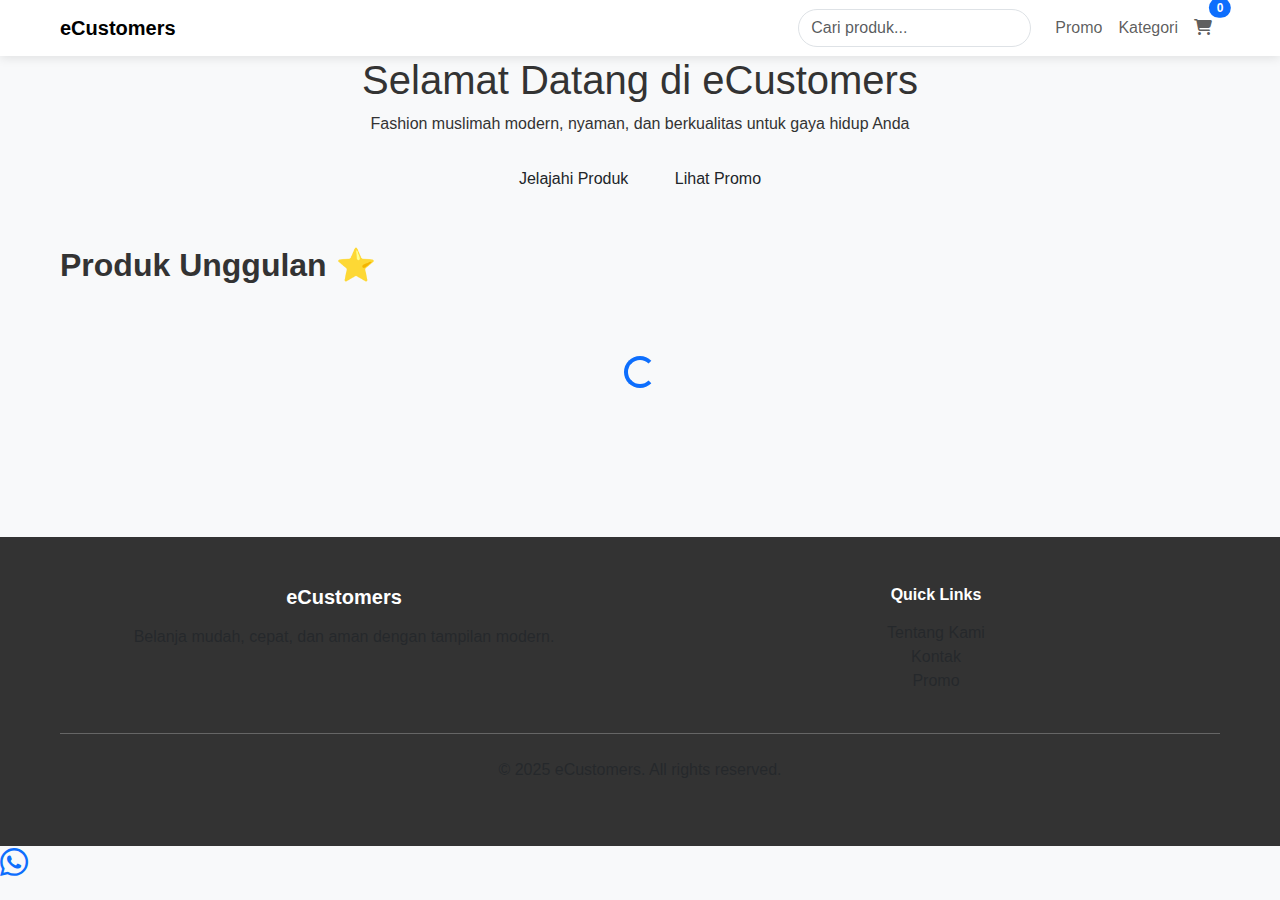
<file: index.html>
<!DOCTYPE html>
<html lang="id" data-theme="light">
<head>
  <meta charset="UTF-8" />
  <meta name="viewport" content="width=device-width, initial-scale=1" />
  <title>eCustomers - Modern Fashion Store | Hijab & Fashion Muslimah</title>
  <meta name="description" content="eCustomers - Belanja mudah, cepat, dan aman dengan tampilan modern. Temukan 1000+ produk fashion muslimah terbaik! Hijab, aksesoris, dan fashion muslim." />
  <meta name="keywords" content="hijab, fashion muslimah, aksesoris hijab, pashmina, ciput, ecustomers" />
  <meta name="author" content="eCustomers">
  <meta name="robots" content="index, follow" />

  <!-- Bootstrap & Icons -->
  <link href="https://cdn.jsdelivr.net/npm/bootstrap@5.3.3/dist/css/bootstrap.min.css" rel="stylesheet" />
  <link href="https://cdnjs.cloudflare.com/ajax/libs/font-awesome/6.5.0/css/all.min.css" rel="stylesheet" />

  <!-- Fonts -->
  <link href="https://fonts.googleapis.com/css2?family=Inter:wght@300;400;500;600;700&display=swap" rel="stylesheet" />

  <!-- Custom Styles -->
  <link href="assets/css/modern-style.css" rel="stylesheet" />
</head>
<body>
<!-- Modern Navbar -->
<nav class="navbar navbar-expand-lg navbar-modern sticky-top">
  <div class="container">
    <a class="navbar-brand fw-bold" href="/">eCustomers</a>
    <button class="navbar-toggler" type="button" data-bs-toggle="offcanvas" data-bs-target="#offcanvasNav" aria-label="Buka menu navigasi">
      <span class="navbar-toggler-icon"></span>
    </button>
    <div class="collapse navbar-collapse d-none d-lg-flex" id="navbarSupportedContent">
      <form class="d-flex ms-auto me-3" role="search">
        <input class="form-control rounded-pill" type="search" placeholder="Cari produk..." id="searchInput" aria-label="Cari produk">
      </form>
      <ul class="navbar-nav mb-2 mb-lg-0 align-items-lg-center">
        <li class="nav-item"><a class="nav-link" href="pages/promo.html">Promo</a></li>
        <li class="nav-item"><a class="nav-link" href="pages/kategori.html">Kategori</a></li>
        <li class="nav-item">
          <a class="nav-link position-relative" href="pages/cart.html" aria-label="Lihat keranjang belanja">
            <i class="fa-solid fa-cart-shopping"></i>
            <span id="cartCount" class="badge bg-primary rounded-pill position-absolute top-0 start-100 translate-middle">0</span>
          </a>
        </li>
      </ul>
    </div>
  </div>
</nav>

<!-- Offcanvas Mobile -->
<div class="offcanvas offcanvas-start" tabindex="-1" id="offcanvasNav">
  <div class="offcanvas-header">
    <h5 class="offcanvas-title fw-bold">eCustomers</h5>
    <button type="button" class="btn-close" data-bs-dismiss="offcanvas" aria-label="Tutup menu"></button>
  </div>
  <div class="offcanvas-body">
    <form class="d-flex mb-3" role="search">
      <input class="form-control rounded-pill" type="search" placeholder="Cari produk..." id="searchInputMobile" aria-label="Cari produk">
    </form>
    <ul class="navbar-nav">
      <li class="nav-item"><a class="nav-link" href="pages/promo.html">Promo</a></li>
      <li class="nav-item"><a class="nav-link" href="pages/kategori.html">Kategori</a></li>
      <li class="nav-item"><a class="nav-link" href="pages/cart.html">Keranjang</a></li>
    </ul>
  </div>
</div>

<!-- Hero Section -->
<section class="hero-section animate-fade-in">
  <div class="container text-center">
    <h1 class="hero-title">Selamat Datang di eCustomers</h1>
    <p class="hero-subtitle">Fashion muslimah modern, nyaman, dan berkualitas untuk gaya hidup Anda</p>
    <div class="mt-4">
      <a href="#produkUnggulan" class="btn btn-modern me-3">Jelajahi Produk</a>
      <a href="pages/promo.html" class="btn btn-outline-modern">Lihat Promo</a>
    </div>
  </div>
</section>

<!-- Produk Unggulan -->
<main class="container py-5">
  <h2 class="fw-bold mb-4 text-gradient">Produk Unggulan ⭐</h2>
  <div id="produkUnggulan" class="product-grid">
    <div class="col-12 text-center py-5">
      <div class="spinner-border text-primary" role="status">
        <span class="visually-hidden">Loading...</span>
      </div>
    </div>
  </div>
</main>

<!-- Modern Footer -->
<footer class="footer-modern py-5 mt-5">
  <div class="container">
    <div class="row">
      <div class="col-md-6">
        <h5 class="fw-bold mb-3">eCustomers</h5>
        <p class="text-muted">Belanja mudah, cepat, dan aman dengan tampilan modern.</p>
      </div>
      <div class="col-md-6">
        <h6 class="fw-bold mb-3">Quick Links</h6>
        <ul class="list-unstyled">
          <li><a href="pages/tentang.html" class="text-decoration-none text-muted">Tentang Kami</a></li>
          <li><a href="pages/kontak.html" class="text-decoration-none text-muted">Kontak</a></li>
          <li><a href="pages/promo.html" class="text-decoration-none text-muted">Promo</a></li>
        </ul>
      </div>
    </div>
    <hr class="my-4" />
    <div class="text-center text-muted">
      <p>&copy; 2025 eCustomers. All rights reserved.</p>
    </div>
  </div>
</footer>

<!-- WhatsApp Floating Button -->
<a href="https://wa.me/6281234567890" class="whatsapp-float" target="_blank" rel="noopener" title="Chat via WhatsApp" aria-label="Chat via WhatsApp">
  <i class="fab fa-whatsapp fa-2x"></i>
</a>

<!-- Scripts -->
<script src="https://cdn.jsdelivr.net/npm/bootstrap@5.3.3/dist/js/bootstrap.bundle.min.js"></script>
<script src="assets/js/utils.js"></script>
<script src="assets/js/cart.js"></script>
<script>
// Global variables
let allProducts = [];
let filteredProducts = [];

// Initialize cart count on page load
document.addEventListener('DOMContentLoaded', function() {
  // Initialize cart count
  if (window.cartManager) {
    window.cartManager.updateCartCount();
  }
  
  // Load products
  loadProducts();
  
  // Setup search functionality
  setupSearch();
  
  // Navbar scroll effect
  window.addEventListener('scroll', function() {
    const navbar = document.querySelector('.navbar-modern');
    if (window.scrollY > 50) {
      navbar.classList.add('scrolled');
    } else {
      navbar.classList.remove('scrolled');
    }
  });
});

// Load products from JSON
async function loadProducts() {
  try {
    const res = await fetch('assets/data/products.seed.json');
    allProducts = await res.json();
    filteredProducts = [...allProducts];
    renderProducts(allProducts.slice(0, 8));
  } catch (error) {
    console.error('Error loading products:', error);
    document.getElementById('produkUnggulan').innerHTML = 
      '<div class="col-12 text-center py-5"><p class="text-danger">Gagal memuat produk. Silakan refresh halaman.</p></div>';
  }
}

// Render products to container
function renderProducts(products) {
  const container = document.getElementById('produkUnggulan');
  container.innerHTML = '';
  
  if (products.length === 0) {
    container.innerHTML = 
      '<div class="col-12 text-center py-5"><p class="text-muted">Produk tidak ditemukan.</p></div>';
    return;
  }
  
  products.forEach(product => {
    const col = document.createElement('div');
    col.className = 'col-lg-3 col-md-4 col-sm-6';
    
    const discountPrice = product.promo && product.discount > 0 
      ? Math.round(product.price * (1 - product.discount / 100))
      : product.price;
    
    col.innerHTML = `
      <div class="card-modern card h-100">
        <img 
          src="assets/images/${product.image}"
          class="card-img-top card-image"
          alt="${product.name}"
          loading="lazy"
          onerror="this.onerror=null;this.src='assets/images/placeholder.jpg';">
        <div class="card-content">
          <h5 class="card-title">${product.name}</h5>
          <p class="text-muted small">${product.category}</p>
          <div class="mb-3">
            <span class="card-price">${Utils.formatPrice(discountPrice)}</span>
            ${product.promo && product.discount > 0 
              ? `<span class="card-original-price">${Utils.formatPrice(product.price)}</span>` 
              : ''}
          </div>
          ${product.promo && product.discount > 0 
            ? `<span class="badge bg-danger mb-3">${product.discount}% OFF</span>` 
            : ''}
          <button class="btn btn-modern w-100" onclick="addToCart(${product.id})">
            <i class="fas fa-cart-plus me-2"></i>Add to Cart
          </button>
        </div>
      </div>
    `;
    container.appendChild(col);
  });
}

// Setup search functionality
function setupSearch() {
  const searchInputs = [
    document.getElementById('searchInput'),
    document.getElementById('searchInputMobile')
  ];
  
  searchInputs.forEach(input => {
    if (input) {
      input.addEventListener('input', debounceSearch);
    }
  });
}

// Debounced search function
function debounceSearch(event) {
  const searchTerm = event.target.value.toLowerCase().trim();
  
  if (searchTerm === '') {
    filteredProducts = [...allProducts];
  } else {
    filteredProducts = allProducts.filter(product => 
      product.name.toLowerCase().includes(searchTerm) ||
      product.category.toLowerCase().includes(searchTerm)
    );
  }
  
  renderProducts(filteredProducts.slice(0, 8));
}

// Utility function for debouncing
function debounce(func, wait) {
  let timeout;
  return function executedFunction(...args) {
    const later = () => {
      clearTimeout(timeout);
      func(...args);
    };
    clearTimeout(timeout);
    timeout = setTimeout(later, wait);
  };
}

// Override the debounceSearch with debounced version
const debounceSearch = debounce(function(event) {
  const searchTerm = event.target.value.toLowerCase().trim();
  
  if (searchTerm === '') {
    filteredProducts = [...allProducts];
  } else {
    filteredProducts = allProducts.filter(product => 
      product.name.toLowerCase().includes(searchTerm) ||
      product.category.toLowerCase().includes(searchTerm)
    );
  }
  
  renderProducts(filteredProducts.slice(0, 8));
}, 300);
</script>
</body>
</html>
</file>
<file: assets/css/modern-style.css>
/* Modern Style for E-Customers */
* { margin: 0; padding: 0; box-sizing: border-box; }
body { font-family: Arial, sans-serif; color: #333; background: #f8f9fa; }
.container { max-width: 1200px; margin: 0 auto; padding: 0 20px; }

/* Navigation */
.navbar { background: #fff; box-shadow: 0 2px 10px rgba(0,0,0,0.1); position: sticky; top: 0; z-index: 1000; }
.nav-container { display: flex; justify-content: space-between; align-items: center; padding: 1rem 20px; max-width: 1200px; margin: 0 auto; }
.nav-logo h1 { color: #ff6b6b; }
.nav-menu { display: flex; list-style: none; gap: 2rem; }
.nav-menu a { text-decoration: none; color: #333; }
.nav-icons { display: flex; gap: 1rem; align-items: center; }
.icon-btn { background: none; border: none; font-size: 1.2rem; cursor: pointer; }
#cart-count { background: #ff6b6b; color: white; border-radius: 50%; padding: 2px 6px; font-size: 0.75rem; }

/* Hero */
.hero { background: linear-gradient(135deg, #667eea 0%, #764ba2 100%); color: white; padding: 4rem 0; text-align: center; }
.hero-content h2 { font-size: 2.5rem; margin-bottom: 1rem; }
.cta-button { background: #ff6b6b; color: white; padding: 12px 30px; border: none; border-radius: 25px; text-decoration: none; }

/* Products */
.products-section { padding: 4rem 0; }
.product-grid { display: grid; grid-template-columns: repeat(auto-fit, minmax(250px, 1fr)); gap: 2rem; }
.product-card { background: white; border-radius: 10px; overflow: hidden; box-shadow: 0 4px 15px rgba(0,0,0,0.1); }
.product-card img { width: 100%; height: 200px; object-fit: cover; }
.product-card h3 { padding: 1rem 1rem 0.5rem; }
.product-card .price { padding: 0 1rem; color: #ff6b6b; font-weight: bold; }
.add-to-cart-btn { width: 100%; background: #ff6b6b; color: white; border: none; padding: 12px; cursor: pointer; }

/* Cart */
.cart-section { padding: 4rem 0; }
.cart-item { display: grid; grid-template-columns: 100px 1fr auto; gap: 1rem; background: white; padding: 1rem; margin-bottom: 1rem; border-radius: 10px; }
.cart-item img { width: 100px; height: 100px; object-fit: cover; }
.quantity-controls { display: flex; gap: 0.5rem; align-items: center; }
.cart-summary { background: white; padding: 2rem; border-radius: 10px; }

/* Footer */
footer { background: #333; color: white; text-align: center; padding: 2rem 0; margin-top: 4rem; }

/* Responsive */
@media (max-width: 768px) {
    .nav-container { flex-direction: column; }
    .product-grid { grid-template-columns: 1fr; }
    .cart-item { grid-template-columns: 1fr; text-align: center; }
}
</file>
